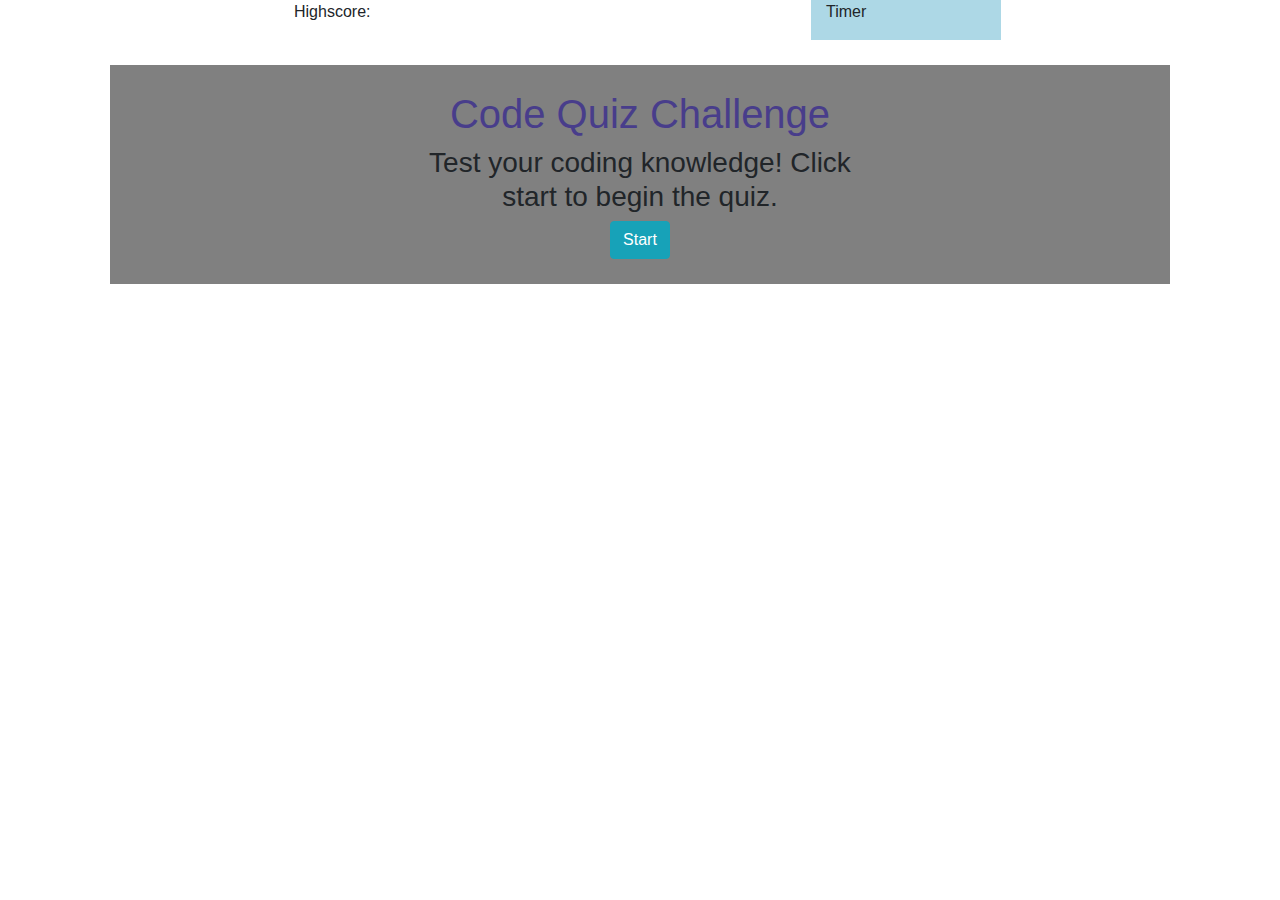
<file: index.html>
<!doctype html>
<html lang="en">
  <head>
    <!-- Required meta tags -->
    <meta charset="utf-8">
    <meta name="viewport" content="width=device-width, initial-scale=1, shrink-to-fit=no">

    <!-- Bootstrap CSS -->
    <link rel="stylesheet" href="https://stackpath.bootstrapcdn.com/bootstrap/4.5.2/css/bootstrap.min.css" integrity="sha384-JcKb8q3iqJ61gNV9KGb8thSsNjpSL0n8PARn9HuZOnIxN0hoP+VmmDGMN5t9UJ0Z" crossorigin="anonymous">
    <link rel="stylesheet" href="style.css">
    <title>Code Quiz</title>
  </head>
  <body>
      <!-- start main  -->
      <main>
        <!-- start container div -->
        <div class="container">
             <!-- start div with link to high scores and timer -->
            <div class="row">
                <div class="col-lg-2 ml-auto">
                    <p id="hs">
                        Highscore:
                    </p>
                </div>
                <div class="col-lg-2 mr-auto" id="timer">
                    <p>
                        Timer
                    </p>
                </div>
            </div>
            <!-- start main content -->
            <div class="row main-div">
                <div class="col-lg-6 mx-auto">
                    <h1 id="header">Code Quiz Challenge</h1>
                    <section>
                        <h3 class="text-center" id="main-content">Test your coding knowledge! Click start to begin the quiz.</h3>
                        <ol id="choices-quiz">
    
                            <button type="button" class="btn btn-info">
                                <li class="choice" id="A" onclick="checkAnswer('A')"></li>
                            </button> <br>
    
                            <button type="button" class="btn btn-info">
                                <li class="choice" id="B" onclick="checkAnswer('B')"></li>
                            </button type="button" class="btn btn-info"> <br>
    
                            <button type="button" class="btn btn-info">
                                <li class="choice" id="C" onclick="checkAnswer('C')"></li>
                            </button>
    
                        </ol>
                        <h2 id='caption'></h2>
                    </section>
                    <button id="start" type="button" class="btn btn-info">Start</button>
                </div>
            <div class='row'>
        <div class='col-md-12 text-center'>
            <div id='endText'>
                <label>Enter Initials</label>
                <input type="text" id='userInitials'>
                <button id="user" onclick='user()'>Save</button>
            </div>
            <div id="scoreContainer" style="display: none"></div>

        </div>
            </div> 
            </div>
            <!-- end main content -->
        </div>
        <!-- end container div -->
      </main>
      <!-- end main -->
        <!-- start footer -->
        <footer>

        </footer>
        <!-- end footer -->
    <!-- Optional JavaScript -->
    <!-- jQuery first, then Popper.js, then Bootstrap JS -->
    <script src="https://code.jquery.com/jquery-3.5.1.slim.min.js" integrity="sha384-DfXdz2htPH0lsSSs5nCTpuj/zy4C+OGpamoFVy38MVBnE+IbbVYUew+OrCXaRkfj" crossorigin="anonymous"></script>
    <script src="https://cdn.jsdelivr.net/npm/popper.js@1.16.1/dist/umd/popper.min.js" integrity="sha384-9/reFTGAW83EW2RDu2S0VKaIzap3H66lZH81PoYlFhbGU+6BZp6G7niu735Sk7lN" crossorigin="anonymous"></script>
    <script src="https://stackpath.bootstrapcdn.com/bootstrap/4.5.2/js/bootstrap.min.js" integrity="sha384-B4gt1jrGC7Jh4AgTPSdUtOBvfO8shuf57BaghqFfPlYxofvL8/KUEfYiJOMMV+rV" crossorigin="anonymous"></script>
    <script src="script.js"></script>
  </body>
</html>
</file>
<file: style.css>
/* main content styling */
.main-div {
    margin: 25px; 
    padding: 25px; 
    text-align: center;
    background-color: grey;
}
/* timer styling */
#timer { 
    margin-right: 0%;
    margin-left: 30%;
    text-align: left;
    background-color: lightblue; 
}
/* high score link styling */
#hs-link { 
    margin-left: 0%;
    margin-right: 30%;
    text-align: left;
    background-color: palevioletred;
}

/* header styling */
h1 { 
    color: #483D8B; 
}

/* highscore form styling */
.highscore-form {
    margin: 50px; 
}
</file>
